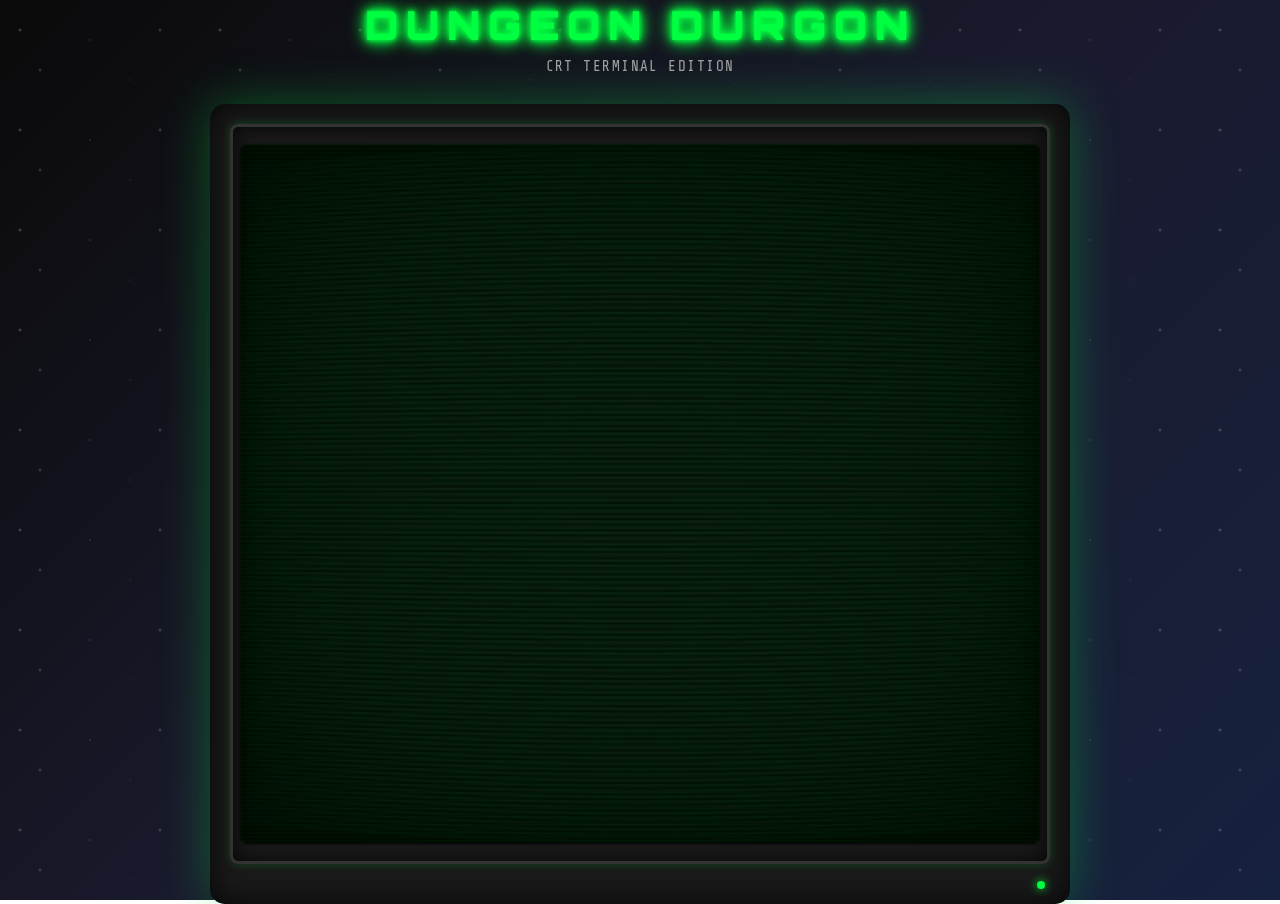
<file: index.html>
<!DOCTYPE html>
<html lang="en">
<head>
  <meta charset="UTF-8" />
  <meta name="viewport" content="width=device-width, initial-scale=1.0" />
  <title>ECS Dungeon Crawler - CRT Edition</title>
  <link href="https://fonts.googleapis.com/css2?family=Orbitron:wght@400;700;900&family=Share+Tech+Mono&display=swap" rel="stylesheet">
  <link rel="stylesheet" href="styles.css">
</head>
<body>
  <div class="game-header">
    <h1 class="game-title">Dungeon Durgon</h1>
    <p class="game-subtitle">CRT Terminal Edition</p>
  </div>

  <div class="crt-container">
    <div class="game-container">
      <div class="crt-screen" id="crtScreen">
        <div class="webgl-container">
          <canvas id="gameCanvas" width="800" height="700" tabindex="0"></canvas>
          <canvas id="crtShaderCanvas" width="800" height="700"></canvas>
        </div>
      </div>
    </div>
  </div>

  <!-- Load scripts in correct order -->
  <script src="globals.js"></script>
  <script src="utils.js"></script>
  <script src="ecs.js"></script>
  <script src="messages.js"></script>
  <script src="generation.js"></script>
  <script src="items.js"></script>
  <script src="monsters.js"></script>
  <script src="systems.js"></script>
  <script src="hud.js"></script>
  <script src="renderer.js"></script>
  <script src="visual-effects.js"></script>
  <script src="enhanced-systems.js"></script>
  <script src="enhanced-renderer.js"></script>
  <script src="enhanced-items.js"></script>
  <script src="visual-integration.js"></script>
  <script src="main.js"></script>
  <script src="shake-integration.js"></script>
  <script src="crt-shader.js"></script>
</body>
</html>
</file>
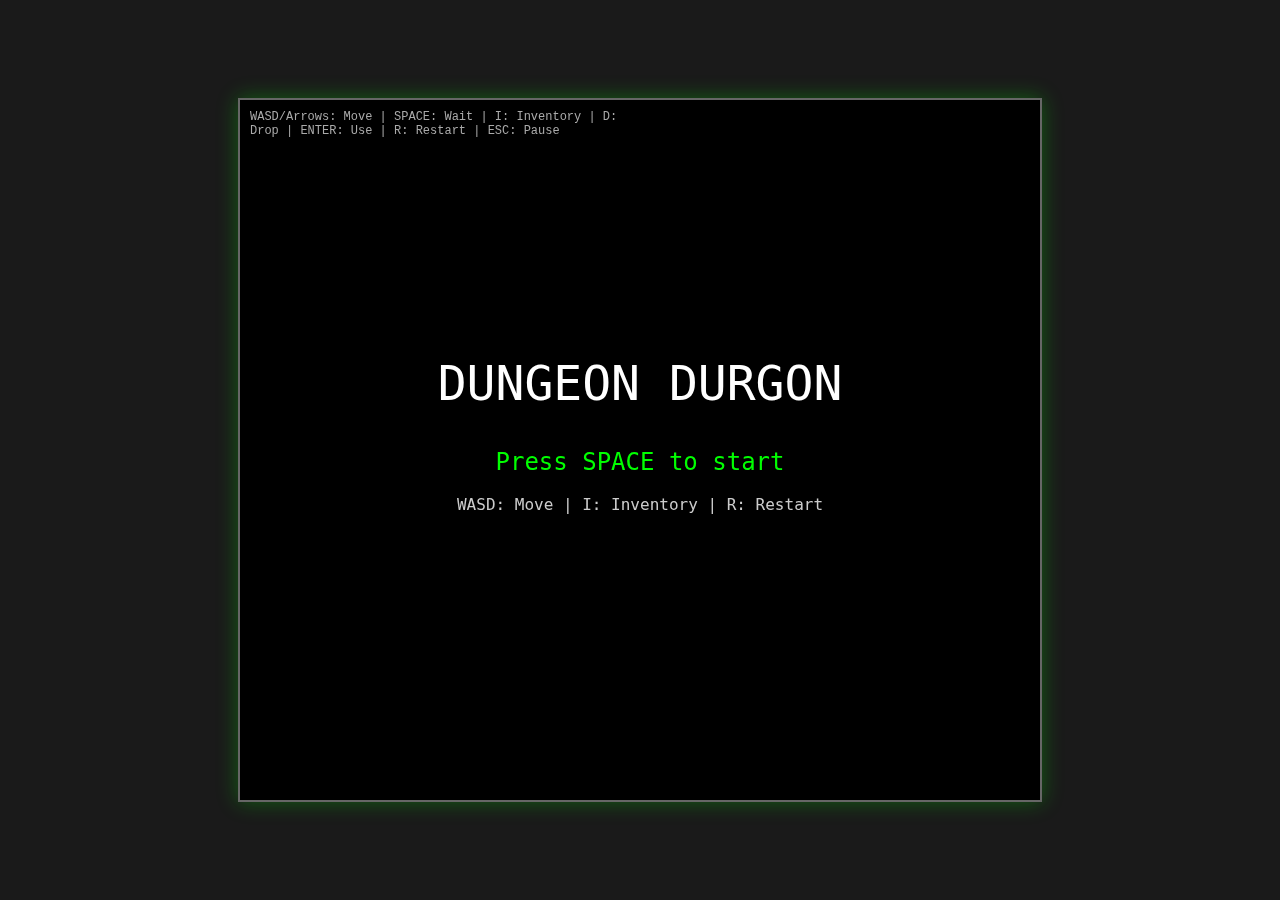
<file: dc.html>
<!DOCTYPE html>
<html lang="en">
<head>
    <meta charset="UTF-8" />
    <meta name="viewport" content="width=device-width, initial-scale=1.0" />
    <title>ECS Dungeon Crawler</title>
    <style>
        body {
            margin: 0;
            padding: 0;
            background: #1a1a1a;
            display: flex;
            justify-content: center;
            align-items: center;
            min-height: 100vh;
            font-family: 'Courier New', monospace;
            color: white;
        }
        .game-container {
            background: #000;
            border: 2px solid #666;
            box-shadow: 0 0 20px rgba(0, 255, 0, 0.3);
            position: relative;
        }
        canvas { display: block; background: #000; }
        .controls {
            position: absolute;
            top: 10px;
            left: 10px;
            font-size: 12px;
            color: #aaa;
            max-width: 400px;
            z-index: 10;
            pointer-events: none;
            user-select: none;
        }
    </style>
</head>
<body>
<div class="game-container">
    <canvas id="gameCanvas" width="800" height="700"></canvas>
    <div class="controls">
        WASD/Arrows: Move | SPACE: Wait | I: Inventory | D: Drop | ENTER: Use | R: Restart | ESC: Pause
    </div>
</div>

<script>
/** =========================
 *  ECS Dungeon Crawler — With Statistics
 *  ========================= */

var canvas = document.getElementById('gameCanvas');
var ctx = canvas.getContext('2d');
if (!canvas || !ctx) alert('Canvas not supported');

// --- Constants ---
var TILE_SIZE = 32;
var DUNGEON_WIDTH = 25;
var DUNGEON_HEIGHT = 17;
var DUNGEON_PIXEL_WIDTH = DUNGEON_WIDTH * TILE_SIZE;
var DUNGEON_PIXEL_HEIGHT = DUNGEON_HEIGHT * TILE_SIZE;
var MEMORY_REVEAL = 0.7;

// Offscreen for lighting overlay
var lightCanvas = document.createElement('canvas');
lightCanvas.width = DUNGEON_PIXEL_WIDTH;
lightCanvas.height = DUNGEON_PIXEL_HEIGHT;
var lightCtx = lightCanvas.getContext('2d');

// --- Game/UI state ---
var gameState = 'start';
var uiMode = 'game';
var invSelIndex = 0;
var turnCount = 0;
var gameOver = false;
var floor = 0;
var playerGold = 0;
var playerAttackedThisTurn = false;
var justDescended = false;

// --- Game Statistics ---
var gameStats = {
    enemiesKilled: 0,
    totalDamageDealt: 0,
    totalDamageTaken: 0,
    itemsPickedUp: 0,
    goldCollected: 0,
    potionsUsed: 0,
    bombsUsed: 0,
    scrollsUsed: 0,
    itemsDropped: 0,
    floorsDescended: 0,
    timesSeen: 0,
    timesAttacked: 0,
    highestLevel: 1,
    totalXpGained: 0,
    deathCause: 'Unknown',
    killedBy: 'Unknown',
    startTime: 0,
    endTime: 0
};

// --- ECS ---
var nextEntityId = 1;
var entities = new Set();
var components = {};
var eventQueue = [];

function createComponent(type){ if(!components[type]) components[type] = {}; }
function createEntity(){ var id = nextEntityId++; entities.add(id); return id; }
function addComponent(eid, type, data){ createComponent(type); components[type][eid] = data; }
function getComponent(eid, type){ return (components[type] && components[type][eid]) || null; }
function hasComponent(eid, type){ return !!getComponent(eid, type); }
function getEntitiesWith(types){
    var out = [];
    entities.forEach(function(eid){
        for (var i=0;i<types.length;i++){ if(!hasComponent(eid, types[i])) return; }
        out.push(eid);
    });
    return out;
}
function destroyEntity(eid){
    entities.delete(eid);
    for (var t in components){ if(components[t] && components[t][eid]!==undefined) delete components[t][eid]; }
}
function postEvent(ev){ eventQueue.push(ev); }
function drainEvents(){ var e = eventQueue.slice(); eventQueue = []; return e; }

// --- World data ---
var dungeonGrid = [];
var rooms = [];
var playerEid = null;
var messages = [];
var stairsPos = {x:null, y:null};

// --- Utils ---
function randInt(min, max){ return Math.floor(Math.random()*(max-min+1))+min; }
function inBounds(x,y){ return x>=0 && x<DUNGEON_WIDTH && y>=0 && y<DUNGEON_HEIGHT; }
function parseColor(name){
    var c = {
        white:[255,255,255], black:[0,0,0], red:[255,100,100],
        green:[100,255,100], blue:[100,100,255], yellow:[255,255,100],
        gray:[128,128,128], brown:[139,69,19], purple:[128,0,128],
        cyan:[100,255,255], orange:[255,165,0], gold:[255,215,0]
    };
    return c[name] || [255,255,255];
}
function clamp(v, lo, hi){ return Math.max(lo, Math.min(hi, v)); }

// --- Tiles ---
function Tile(walkable, opaque, color, glyph){
    this.walkable = walkable;
    this.opaque = opaque;
    this.color = color || [128,128,128];
    this.glyph = glyph || '?';
}
Tile.wall   = function(){ return new Tile(false, true,  [100,100,100], '#'); };
Tile.floor  = function(){ return new Tile(true,  false, [50,50,50],   '.'); };
Tile.stairs = function(){ return new Tile(true,  false, [255,215,0],  '>'); };

// --- Rooms ---
function Room(x,y,w,h){ this.x=x; this.y=y; this.width=w; this.height=h; }
Room.prototype.centerX = function(){ return this.x + Math.floor(this.width/2); };
Room.prototype.centerY = function(){ return this.y + Math.floor(this.height/2); };
Room.prototype.intersects = function(other){
    return !(this.x + this.width <= other.x ||
             other.x + other.width <= this.x ||
             this.y + this.height <= other.y ||
             other.y + other.height <= this.y);
};

// --- Generation ---
function generateDungeon(){
    dungeonGrid = [];
    for (var y=0;y<DUNGEON_HEIGHT;y++){
        dungeonGrid[y] = [];
        for (var x=0;x<DUNGEON_WIDTH;x++){
            dungeonGrid[y][x] = Tile.wall();
        }
    }

    rooms = [];
    var maxRooms=8, minSize=4, maxSize=10, maxAttempts=120;
    for (var a=0;a<maxAttempts && rooms.length<maxRooms;a++){
        var w = randInt(minSize, maxSize);
        var h = randInt(minSize, maxSize);
        var rx = randInt(1, DUNGEON_WIDTH - w - 2);
        var ry = randInt(1, DUNGEON_HEIGHT - h - 2);
        var r = new Room(rx, ry, w, h);
        var overlap=false;
        for (var i=0;i<rooms.length;i++){ if(r.intersects(rooms[i])){ overlap=true; break; } }
        if(!overlap) rooms.push(r);
    }
    if (rooms.length===0){
        var fw=8, fh=6, frx=Math.max(1, Math.floor(DUNGEON_WIDTH/2 - fw/2)), fry=Math.max(1, Math.floor(DUNGEON_HEIGHT/2 - fh/2));
        rooms.push(new Room(frx, fry, fw, fh));
    }

    for (var r=0;r<rooms.length;r++){
        var room = rooms[r];
        for (var y=room.y;y<room.y+room.height;y++){
            for (var x=room.x;x<room.x+room.width;x++){
                dungeonGrid[y][x] = Tile.floor();
            }
        }
    }

    for (var k=0;k<rooms.length-1;k++) connectRooms(rooms[k], rooms[k+1]);
}

function connectRooms(r1, r2){
    var x1=r1.centerX(), y1=r1.centerY();
    var x2=r2.centerX(), y2=r2.centerY();
    if (Math.random()<0.5){
        for (var x=Math.min(x1,x2); x<=Math.max(x1,x2); x++) if(inBounds(x,y1)) dungeonGrid[y1][x]=Tile.floor();
        for (var y=Math.min(y1,y2); y<=Math.max(y1,y2); y++) if(inBounds(x2,y)) dungeonGrid[y][x2]=Tile.floor();
    } else {
        for (var y=Math.min(y1,y2); y<=Math.max(y1,y2); y++) if(inBounds(x1,y)) dungeonGrid[y][x1]=Tile.floor();
        for (var x=Math.min(x1,x2); x<=Math.max(x1,x2); x++) if(inBounds(x,y2)) dungeonGrid[y2][x]=Tile.floor();
    }
}

function isWalkable(x,y){ return inBounds(x,y) && dungeonGrid[y][x].walkable; }

function carveLShapedCorridor(x1,y1,x2,y2){
    if (Math.random()<0.5){
        for (var x=Math.min(x1,x2); x<=Math.max(x1,x2); x++) if(inBounds(x,y1)) dungeonGrid[y1][x] = Tile.floor();
        for (var y=Math.min(y1,y2); y<=Math.max(y1,y2); y++) if(inBounds(x2,y)) dungeonGrid[y][x2] = Tile.floor();
    } else {
        for (var y=Math.min(y1,y2); y<=Math.max(y1,y2); y++) if(inBounds(x1,y)) dungeonGrid[y][x1] = Tile.floor();
        for (var x=Math.min(x1,x2); x<=Math.max(x1,x2); x++) if(inBounds(x,y2)) dungeonGrid[y2][x] = Tile.floor();
    }
}

function nearestRoomCenterTo(px,py){
    var best=null, bestDist=Infinity;
    for (var i=0;i<rooms.length;i++){
        var cx=rooms[i].centerX(), cy=rooms[i].centerY();
        var d = Math.abs(px-cx)+Math.abs(py-cy);
        if (d<bestDist){ bestDist=d; best={x:cx,y:cy}; }
    }
    return best || {x:px, y:py};
}

function connectPlayerToDungeon(px,py){
    if (!isWalkable(px,py)) dungeonGrid[py][px] = Tile.floor();
    var target = nearestRoomCenterTo(px,py);
    carveLShapedCorridor(px,py,target.x,target.y);
}

function farthestReachableFrom(sx,sy){
    var q=[], head=0;
    var dist = Array.from({length:DUNGEON_HEIGHT}, ()=>Array(DUNGEON_WIDTH).fill(-1));
    if (!isWalkable(sx,sy)) return {x:sx,y:sy,d:0};
    dist[sy][sx]=0;
    q.push([sx,sy]);
    var dirs = [[1,0],[-1,0],[0,1],[0,-1]];
    var best = {x:sx, y:sy, d:0};
    while (head<q.length){
        var cur = q[head++], cx=cur[0], cy=cur[1];
        var cd = dist[cy][cx];
        if (cd>best.d || (cd===best.d && (cx!==sx || cy!==sy))){ best={x:cx,y:cy,d:cd}; }
        for (var i=0;i<4;i++){
            var nx=cx+dirs[i][0], ny=cy+dirs[i][1];
            if (inBounds(nx,ny) && dist[ny][nx]===-1 && isWalkable(nx,ny)){
                dist[ny][nx]=cd+1; q.push([nx,ny]);
            }
        }
    }
    if (best.x===sx && best.y===sy){
        var near = nearestRoomCenterTo(sx,sy);
        if (isWalkable(near.x,near.y) && !(near.x===sx && near.y===sy)) best={x:near.x,y:near.y,d:1};
    }
    return best;
}

function placeStairsFarthestFrom(px,py){
    var far = farthestReachableFrom(px,py);
    if (far.x===px && far.y===py){
        var neighbors = [[1,0],[-1,0],[0,1],[0,-1]];
        for (var i=0;i<neighbors.length;i++){
            var nx=px+neighbors[i][0], ny=py+neighbors[i][1];
            if (isWalkable(nx,ny)){ far={x:nx,y:ny,d:1}; break; }
        }
    }
    dungeonGrid[far.y][far.x] = Tile.stairs();
    stairsPos.x = far.x; stairsPos.y = far.y;
}

// --- Entities ---
function createPlayer(x,y){
    var eid = createEntity();
    addComponent(eid, 'position', {x:x, y:y});
    addComponent(eid, 'health', {hp:100, maxHp:100});
    addComponent(eid, 'stats', {strength:14, agility:12, accuracy:6, evasion:4});
    addComponent(eid, 'vision', {radius:2, baseRadius:2, visible:new Set(), seen:new Set()});
    addComponent(eid, 'descriptor', {name:'Hero', glyph:'@', color:'yellow'});
    addComponent(eid, 'blocker', {passable:false});
    addComponent(eid, 'progress', {xp:0, level:1, next:20});
    addComponent(eid, 'inventory', {items:[], capacity:12});
    addComponent(eid, 'status', {lightBoost:0, speedBoost:0, strengthBoost:0});
    return eid;
}

function createMonster(type,x,y){
    var eid = createEntity();
    addComponent(eid, 'position', {x:x, y:y});
    addComponent(eid, 'vision', {radius:6, visible:new Set(), seen:new Set()});
    addComponent(eid, 'blocker', {passable:false});
    addComponent(eid, 'ai', {behavior:'chase', lastPlayerPos:null, active:false});

    if (type==='slime'){
        addComponent(eid, 'health', {hp:15, maxHp:15});
        addComponent(eid, 'stats', {strength:8, agility:6, accuracy:5, evasion:2});
        addComponent(eid, 'descriptor', {name:'Green Slime', glyph:'s', color:'green'});
        addComponent(eid, 'xpValue', {xp:5});
        addComponent(eid, 'lootTable', {
            drops: [
                {type:'gold', amount:[2,8], chance:0.6},
                {type:'potion', chance:0.3},
                {type:'scroll', chance:0.1}
            ]
        });
    } else if (type==='orc'){
        addComponent(eid, 'health', {hp:25, maxHp:25});
        addComponent(eid, 'stats', {strength:12, agility:8, accuracy:8, evasion:4});
        addComponent(eid, 'descriptor', {name:'Orc Warrior', glyph:'o', color:'red'});
        addComponent(eid, 'xpValue', {xp:12});
        addComponent(eid, 'lootTable', {
            drops: [
                {type:'gold', amount:[5,15], chance:0.7},
                {type:'potion', chance:0.4},
                {type:'strength', chance:0.2},
                {type:'bomb', chance:0.3}
            ]
        });
    } else {
        addComponent(eid, 'health', {hp:12, maxHp:12});
        addComponent(eid, 'stats', {strength:6, agility:12, accuracy:7, evasion:6});
        addComponent(eid, 'descriptor', {name:'Goblin', glyph:'g', color:'brown'});
        addComponent(eid, 'xpValue', {xp:8});
        addComponent(eid, 'lootTable', {
            drops: [
                {type:'gold', amount:[3,10], chance:0.65},
                {type:'speed', chance:0.25},
                {type:'scroll', chance:0.2},
                {type:'vision', chance:0.15}
            ]
        });
    }
    return eid;
}

// --- Items ---
function itemDataFor(type){
    var items = {
        'potion': {kind:'potion', name:'Healing Potion', effect:'heal', amount:25, glyph:'!', color:'purple', desc:'Restore 25 HP.', rarity:'common'},
        'bomb': {kind:'bomb', name:'Bomb', effect:'bomb', damage:18, radius:1, glyph:'*', color:'red', desc:'Explodes, damaging nearby foes.', rarity:'common'},
        'scroll': {kind:'scroll', name:'Scroll of Light', effect:'light', bonus:3, turns:20, glyph:'?', color:'yellow', desc:'Boost vision radius temporarily.', rarity:'common'},
        'speed': {kind:'potion', name:'Speed Potion', effect:'speed', bonus:3, turns:15, glyph:'!', color:'cyan', desc:'Move faster for 15 turns.', rarity:'rare'},
        'strength': {kind:'elixir', name:'Strength Elixir', effect:'strength', bonus:5, turns:20, glyph:'!', color:'orange', desc:'+5 STR for 20 turns.', rarity:'rare'},
        'vision': {kind:'orb', name:'Vision Orb', effect:'vision', bonus:1, glyph:'o', color:'blue', desc:'Permanently increases vision by 1.', rarity:'epic'},
        'gold': {kind:'gold', name:'Gold Coins', effect:'gold', glyph:'$', color:'gold', desc:'Shiny gold coins.', rarity:'common'}
    };
    return items[type] || {kind:'trinket', name:'Shiny Trinket', effect:'none', glyph:')', color:'gray', desc:'It shimmers faintly.', rarity:'common'};
}

function createItemFromData(data,x,y){
    var eid = createEntity();
    addComponent(eid, 'position', {x:x, y:y});
    addComponent(eid, 'item', JSON.parse(JSON.stringify(data)));
    addComponent(eid, 'descriptor', {name:data.name, glyph:data.glyph, color:data.color});
    addComponent(eid, 'blocker', {passable:true});
    return eid;
}

function createItem(type,x,y){
    return createItemFromData(itemDataFor(type), x, y);
}

function spawnItemsAvoiding(px,py){
    for (var i=0;i<rooms.length;i++){
        if (Math.random()<0.5){
            var r=rooms[i];
            var x=randInt(r.x, r.x+r.width-1);
            var y=randInt(r.y, r.y+r.height-1);
            if (x===px && y===py) continue;
            var types=['potion','bomb','scroll'];
            createItem(types[randInt(0,types.length-1)], x, y);
        }
    }
}

function spawnMonstersAvoiding(px,py){
    var types=['slime','orc','goblin'];
    for (var i=0;i<Math.min(rooms.length,6);i++){
        if (Math.random()<0.7){
            var r=rooms[i];
            var x=randInt(r.x, r.x+r.width-1);
            var y=randInt(r.y, r.y+r.height-1);
            if (x===px && y===py) continue;
            createMonster(types[randInt(0,types.length-1)], x, y);
        }
    }
}

// --- Items with Statistics Tracking ---
function dropLoot(victimId){
    var loot = getComponent(victimId, 'lootTable');
    var pos = getComponent(victimId, 'position');
    if (!loot || !pos) return;
    
    var floorBonus = Math.abs(floor) * 0.05;
    
    for (var i = 0; i < loot.drops.length; i++){
        var drop = loot.drops[i];
        var chance = Math.min(drop.chance + floorBonus, 0.95);
        
        if (Math.random() < chance){
            if (drop.type === 'gold'){
                var amount = randInt(drop.amount[0], drop.amount[1]);
                amount = Math.floor(amount * (1 + Math.abs(floor) * 0.2));
                var goldData = itemDataFor('gold');
                goldData.amount = amount;
                goldData.name = amount + ' Gold';
                createItemFromData(goldData, pos.x, pos.y);
            } else {
                createItem(drop.type, pos.x, pos.y);
            }
        }
    }
}

function pickupItemsAt(x,y){
    var inv = getComponent(playerEid,'inventory');
    if (!inv) return;
    var here = getEntitiesAt(x,y);
    for (var i=0;i<here.length;i++){
        var eid = here[i];
        if (eid===playerEid) continue;
        var item = getComponent(eid,'item');
        if (item){
            if (item.effect === 'gold'){
                var amount = item.amount || 1;
                playerGold += amount;
                gameStats.goldCollected += amount;
                addMessage('Picked up '+amount+' gold! (Total: '+playerGold+')');
                destroyEntity(eid);
            } else {
                if (inv.items.length >= inv.capacity){ 
                    addMessage('Inventory full!'); 
                    continue; 
                }
                inv.items.push(JSON.parse(JSON.stringify(item)));
                var name = item.name || 'item';
                var rarity = item.rarity || 'common';
                var color = rarity === 'epic' ? 'Epic ' : rarity === 'rare' ? 'Rare ' : '';
                destroyEntity(eid);
                addMessage('Picked up '+color+name+'.');
                gameStats.itemsPickedUp++;
            }
        }
    }
}

function useInventoryItem(index){
    var inv = getComponent(playerEid,'inventory');
    if (!inv || index<0 || index>=inv.items.length) return false;
    var it = inv.items[index];
    var used = false;
    var hp = getComponent(playerEid,'health');
    var st = getComponent(playerEid,'status');
    var stats = getComponent(playerEid,'stats');
    
    switch (it.effect){
        case 'heal':
            if (!hp) break;
            var before = hp.hp;
            hp.hp = clamp(hp.hp + (it.amount||0), 0, hp.maxHp);
            var healed = hp.hp - before;
            addMessage('You quaff the potion (+'+healed+' HP).');
            gameStats.potionsUsed++;
            used = true; break;
            
        case 'bomb':
            var ppos = getComponent(playerEid,'position');
            if (!ppos) break;
            var rad = it.radius || 1;
            var dmg = it.damage || 15;
            var hit = 0;
            for (var dy=-rad; dy<=rad; dy++){
                for (var dx=-rad; dx<=rad; dx++){
                    if (dx===0 && dy===0) continue;
                    var tx=ppos.x+dx, ty=ppos.y+dy;
                    if (!inBounds(tx,ty)) continue;
                    var ents = getEntitiesAt(tx,ty);
                    for (var e=0;e<ents.length;e++){
                        var eid = ents[e];
                        if (eid===playerEid) continue;
                        var th = getComponent(eid,'health');
                        var td = getComponent(eid,'descriptor');
                        if (th && th.hp>0){
                            th.hp -= dmg; hit++;
                            gameStats.totalDamageDealt += dmg;
                            addMessage('The bomb hits '+(td?td.name:'enemy')+' for '+dmg+'!');
                            if (th.hp<=0){ addMessage((td?td.name:'enemy')+' defeated!'); onKill(eid, playerEid); }
                        }
                    }
                }
            }
            if (hit>0){ used = true; playerAttackedThisTurn = true; }
            else { addMessage('The bomb fizzles harmlessly.'); used = true; }
            gameStats.bombsUsed++;
            break;
            
        case 'light':
            var v = getComponent(playerEid,'vision');
            if (v){
                var bonus = it.bonus || 3;
                var turns = it.turns || 20;
                v.radius = (v.baseRadius||v.radius) + bonus;
                if (!st) { st = {lightBoost:0}; addComponent(playerEid,'status',st); }
                st.lightBoost = turns;
                addMessage('A brilliant light surrounds you! (+'+bonus+' vision for '+turns+' turns)');
                gameStats.scrollsUsed++;
                used = true;
            }
            break;
            
        case 'speed':
            if (!st) { st = {speedBoost:0}; addComponent(playerEid,'status',st); }
            st.speedBoost = it.turns || 15;
            addMessage('You feel much faster! (Extra action every other turn for '+st.speedBoost+' turns)');
            gameStats.potionsUsed++;
            used = true;
            break;
            
        case 'strength':
            if (!st) { st = {strengthBoost:0}; addComponent(playerEid,'status',st); }
            if (!stats) break;
            st.strengthBoost = it.turns || 20;
            st.strengthBonusAmount = it.bonus || 5;
            stats.strength += st.strengthBonusAmount;
            addMessage('You feel stronger! (+'+st.strengthBonusAmount+' STR for '+st.strengthBoost+' turns)');
            gameStats.potionsUsed++;
            used = true;
            break;
            
        case 'vision':
            var v = getComponent(playerEid,'vision');
            if (v){
                var bonus = it.bonus || 2;
                v.radius += bonus;
                v.baseRadius = v.radius;
                addMessage('Your vision expands permanently! (+'+bonus+' vision radius)');
                used = true;
            }
            break;
            
        default:
            addMessage('Nothing happens.');
            used = true;
    }
    if (used){ inv.items.splice(index,1); }
    return used;
}

function dropInventoryItem(index){
    var inv = getComponent(playerEid,'inventory');
    var ppos = getComponent(playerEid,'position');
    if (!inv || !ppos || index<0 || index>=inv.items.length) return false;
    var data = inv.items[index];
    createItemFromData(data, ppos.x, ppos.y);
    addMessage('Dropped '+(data.name||'item')+'.');
    inv.items.splice(index,1);
    gameStats.itemsDropped++;
    return true;
}

// --- Vision / LOS ---
function canSeePlayer(eid){
    var mpos = getComponent(eid,'position');
    var v = getComponent(eid,'vision');
    var ppos = getComponent(playerEid,'position');
    if (!mpos || !v || !ppos) return false;
    var dx = ppos.x - mpos.x, dy = ppos.y - mpos.y;
    if (dx*dx + dy*dy > v.radius*v.radius) return false;
    var canSee = hasLineOfSight(mpos.x, mpos.y, ppos.x, ppos.y);
    if (canSee) gameStats.timesSeen++;
    return canSee;
}

function updateVision(eid){
    var pos = getComponent(eid,'position');
    var v = getComponent(eid,'vision');
    if (!pos || !v) return;
    v.visible.clear();
    v.visible.add(pos.x+','+pos.y);
    v.seen.add(pos.x+','+pos.y);
    var r = v.radius;
    for (var dy=-r; dy<=r; dy++){
        for (var dx=-r; dx<=r; dx++){
            if (dx===0 && dy===0) continue;
            var tx=pos.x+dx, ty=pos.y+dy;
            if (!inBounds(tx,ty) || dx*dx+dy*dy>r*r) continue;
            if (hasLineOfSight(pos.x,pos.y,tx,ty)){
                v.visible.add(tx+','+ty);
                v.seen.add(tx+','+ty);
            }
        }
    }
}

function hasLineOfSight(x0,y0,x1,y1){
    var pts = bresenhamLine(x0,y0,x1,y1);
    for (var i=1;i<pts.length-1;i++){
        var p=pts[i];
        if (!inBounds(p.x,p.y)) return false;
        if (dungeonGrid[p.y][p.x].opaque) return false;
    }
    return true;
}

function bresenhamLine(x0,y0,x1,y1){
    var pts=[], dx=Math.abs(x1-x0), dy=Math.abs(y1-y0);
    var sx=x0<x1?1:-1, sy=y0<y1?1:-1, err=dx-dy, x=x0, y=y0;
    while (true){
        pts.push({x:x,y:y});
        if (x===x1 && y===y1) break;
        var e2 = 2*err;
        if (e2>-dy){ err-=dy; x+=sx; }
        if (e2<dx){ err+=dx; y+=sy; }
    }
    return pts;
}

// --- Movement / Combat ---
function processMovement(){
    var events = drainEvents();
    for (var i=0;i<events.length;i++){
        if (events[i].type==='move') handleMove(events[i].entityId, events[i].toX, events[i].toY);
    }
}

function handleMove(eid, toX, toY){
    var pos = getComponent(eid,'position');
    if (!pos) return;

    if (!inBounds(toX,toY)){ if (eid===playerEid) addMessage("Can't go that way!"); return; }
    if (!dungeonGrid[toY][toX].walkable) return;

    var at = getEntitiesAt(toX,toY);
    for (var i=0;i<at.length;i++){
        var tid=at[i]; if (tid===eid) continue;
        var blocker = getComponent(tid,'blocker');
        if (blocker && !blocker.passable){
            var th = getComponent(tid,'health');
            if (th && th.hp>0){
                handleAttack(eid, tid);
                return;
            }
        }
    }

    pos.x=toX; pos.y=toY;

    if (eid===playerEid){ 
        pickupItemsAt(toX, toY);
        var t = dungeonGrid[toY][toX];
        if (t && t.glyph==='>') nextLevel();
    }
}

function handleAttack(attackerId, targetId){
    var as = getComponent(attackerId,'stats');
    var th = getComponent(targetId,'health');
    var td = getComponent(targetId,'descriptor');
    if (!as || !th) return;

    var dmg = randInt(3,8) + Math.floor(as.strength/3);
    th.hp -= dmg;

    // Track stats
    if (attackerId === playerEid) {
        playerAttackedThisTurn = true;
        gameStats.totalDamageDealt += dmg;
        gameStats.timesAttacked++;
    } else if (targetId === playerEid) {
        gameStats.totalDamageTaken += dmg;
    }

    var name = td ? td.name : 'enemy';
    addMessage('Dealt '+dmg+' damage to '+name+'!');

    if (th.hp<=0){
        addMessage(name+' defeated!');
        
        // Track death cause for player
        if (targetId === playerEid) {
            gameStats.deathCause = 'Combat';
            gameStats.killedBy = name;
            gameStats.endTime = Date.now();
        }
        
        onKill(targetId, attackerId);
        if (targetId===playerEid){
            gameOver=true; gameState='gameOver';
            addMessage('You have died! Press R to restart.');
        }
    }
}

function processAI(){
    var aiList = getEntitiesWith(['ai','position','health']);
    var ppos = getComponent(playerEid,'position');
    for (var i=0;i<aiList.length;i++){
        var eid = aiList[i];
        var hp = getComponent(eid,'health');
        if (!hp || hp.hp<=0) continue;

        var ai = getComponent(eid,'ai');
        var pos = getComponent(eid,'position');

        if (!ai.active){
            if (canSeePlayer(eid)){
                ai.active = true;
                ai.lastPlayerPos = {x: ppos.x, y: ppos.y};
            }
            continue;
        }

        if (canSeePlayer(eid)){
            ai.lastPlayerPos = {x: ppos.x, y: ppos.y};
        }

        if (ai.lastPlayerPos){
            var tx = ai.lastPlayerPos.x, ty = ai.lastPlayerPos.y;
            var dx = tx - pos.x, dy = ty - pos.y;
            var mx = 0, my = 0;

            if (Math.abs(dx) > Math.abs(dy)) mx = dx>0 ? 1 : -1;
            else if (dy !== 0)               my = dy>0 ? 1 : -1;

            if (mx!==0 || my!==0){
                postEvent({type:'move', entityId:eid, toX:pos.x+mx, toY:pos.y+my});
            }
        }
    }
}

function getEntitiesAt(x,y){
    var out=[], list=getEntitiesWith(['position']);
    for (var i=0;i<list.length;i++){
        var p=getComponent(list[i],'position');
        if (p && p.x===x && p.y===y) out.push(list[i]);
    }
    return out;
}

function gainXP(amount){
    var prog = getComponent(playerEid, 'progress');
    if (!prog) return;
    prog.xp += Math.max(0, amount|0);
    gameStats.totalXpGained += Math.max(0, amount|0);
    addMessage('Gained '+amount+' XP.');
    while (prog.xp >= prog.next){
        prog.xp -= prog.next;
        prog.level += 1;
        prog.next = Math.floor(prog.next * 1.5) + 10;

        var hp = getComponent(playerEid, 'health');
        var st = getComponent(playerEid, 'stats');
        if (hp){ hp.maxHp += 10; hp.hp = hp.maxHp; }
        if (st){ st.strength += 1; st.accuracy += 1; if (prog.level % 2 === 0) st.agility += 1; }
        addMessage('You are now level '+prog.level+'! (+stats, HP restored)');
        
        gameStats.highestLevel = Math.max(gameStats.highestLevel, prog.level);
    }
}

function onKill(victimId, killerId){
    dropLoot(victimId);
    
    if (killerId !== playerEid) { 
        destroyEntity(victimId); 
        return; 
    }
    
    // Track enemy kills
    gameStats.enemiesKilled++;
    
    var xv = getComponent(victimId, 'xpValue');
    if (xv && typeof xv.xp === 'number'){ 
        gainXP(xv.xp); 
    }
    destroyEntity(victimId);
}

function enemyAdjacentAutoAttacks(){
    var ppos = getComponent(playerEid,'position');
    if (!ppos) return;
    var dirs = [[1,0],[-1,0],[0,1],[0,-1]];
    for (var i=0;i<dirs.length;i++){
        var nx = ppos.x + dirs[i][0];
        var ny = ppos.y + dirs[i][1];
        if (!inBounds(nx,ny)) continue;

        var ents = getEntitiesAt(nx,ny);
        for (var j=0;j<ents.length;j++){
            var eid = ents[j];
            if (eid === playerEid) continue;

            var hp = getComponent(eid,'health');
            if (!hp || hp.hp<=0) continue;

            var ai = getComponent(eid,'ai');
            if (ai && !(ai.active || canSeePlayer(eid))) continue;

            handleAttack(eid, playerEid);
        }
    }
}

function nextLevel(){
    floor -= 1;
    gameStats.floorsDescended++;
    justDescended = true;

    var rem = [];
    entities.forEach(function(eid){ if (eid!==playerEid) rem.push(eid); });
    for (var i=0;i<rem.length;i++) destroyEntity(rem[i]);

    generateDungeon();

    var p = getComponent(playerEid,'position');
    p.x = Math.min(Math.max(p.x,0), DUNGEON_WIDTH-1);
    p.y = Math.min(Math.max(p.y,0), DUNGEON_HEIGHT-1);
    dungeonGrid[p.y][p.x] = Tile.floor();

    var oldV = getComponent(playerEid,'vision');
    components['vision'][playerEid] = { radius: oldV ? oldV.radius : 8, baseRadius: oldV ? (oldV.baseRadius||oldV.radius) : 8, visible:new Set(), seen:new Set() };

    connectPlayerToDungeon(p.x,p.y);
    placeStairsFarthestFrom(p.x,p.y);

    spawnMonstersAvoiding(p.x,p.y);
    spawnItemsAvoiding(p.x,p.y);

    updateVision(playerEid);
    addMessage('You descend to floor '+floor+'...');
}

// --- Messages ---
function addMessage(text){
    messages.push({text:text, time:Date.now()});
    if (messages.length>10) messages = messages.slice(-10);
}
function updateMessages(){
    var now=Date.now();
    messages = messages.filter(function(m){ return now - m.time < 5000; });
}

// --- UI / Rendering ---
function render(){
    ctx.fillStyle='black'; ctx.fillRect(0,0,canvas.width,canvas.height);
    if (gameState==='start'){ renderStart(); return; }
    if (!playerEid) return;

    if (gameState==='playing' || gameState==='paused' || gameState==='gameOver'){
        renderDungeon();
        renderEntities();
        renderLighting();
        renderHUD();
        renderMessages();

        if (uiMode==='inventory') renderInventoryOverlay();
        if (gameState==='paused') renderPause();
        else if (gameState==='gameOver') renderGameOver();
    }
}

function renderStart(){
    ctx.font='48px monospace';
    ctx.fillStyle='white';
    ctx.textAlign='center';
    ctx.fillText('DUNGEON DURGON', canvas.width/2, canvas.height/2 - 50);
    ctx.font='24px monospace';
    ctx.fillStyle='lime';
    ctx.fillText('Press SPACE to start', canvas.width/2, canvas.height/2 + 20);
    ctx.font='16px monospace';
    ctx.fillStyle='#ccc';
    ctx.fillText('WASD: Move | I: Inventory | R: Restart', canvas.width/2, canvas.height/2 + 60);
    ctx.textAlign='left';
}

function renderPause(){
    ctx.fillStyle='rgba(0,0,0,0.8)'; ctx.fillRect(0,0,canvas.width,canvas.height);
    ctx.font='48px monospace'; ctx.fillStyle='yellow'; ctx.textAlign='center';
    ctx.fillText('PAUSED', canvas.width/2, canvas.height/2);
    ctx.font='20px monospace'; ctx.fillStyle='white';
    ctx.fillText('Press ESC to resume', canvas.width/2, canvas.height/2 + 40);
    ctx.textAlign='left';
}

function renderGameOver(){
    ctx.fillStyle='rgba(20,0,0,0.95)'; 
    ctx.fillRect(0,0,canvas.width,canvas.height);
    
    var centerX = canvas.width/2;
    var startY = 50;
    
    // Title
    ctx.font='48px monospace'; 
    ctx.fillStyle='#ff6666'; 
    ctx.textAlign='center';
    ctx.fillText('GAME OVER', centerX, startY);
    
    // Death info
    ctx.font='20px monospace'; 
    ctx.fillStyle='#ffaaaa';
    ctx.fillText('Killed by: ' + gameStats.killedBy, centerX, startY + 60);
    ctx.fillText('Cause: ' + gameStats.deathCause, centerX, startY + 85);
    
    // Calculate survival time
    var survivalTime = gameStats.endTime - gameStats.startTime;
    var minutes = Math.floor(survivalTime / 60000);
    var seconds = Math.floor((survivalTime % 60000) / 1000);
    
    // Main stats
    ctx.font='18px monospace'; 
    ctx.fillStyle='white';
    var y = startY + 130;
    var lineHeight = 22;
    
    ctx.fillText('═══ FINAL STATISTICS ═══', centerX, y);
    y += lineHeight * 1.5;
    
    // Create two columns
    ctx.textAlign='left';
    var leftX = centerX - 180;
    var rightX = centerX + 40;
    
    // Left column
    var leftY = y;
    ctx.fillStyle='#ffdd88';
    ctx.fillText('SURVIVAL', leftX, leftY);
    ctx.fillStyle='white';
    leftY += lineHeight;
    ctx.fillText('Turns Survived: ' + turnCount, leftX, leftY);
    leftY += lineHeight;
    ctx.fillText('Time Played: ' + minutes + 'm ' + seconds + 's', leftX, leftY);
    leftY += lineHeight;
    ctx.fillText('Floors Descended: ' + gameStats.floorsDescended, leftX, leftY);
    leftY += lineHeight;
    ctx.fillText('Deepest Floor: ' + Math.abs(floor), leftX, leftY);
    leftY += lineHeight;
    ctx.fillText('Final Level: ' + gameStats.highestLevel, leftX, leftY);
    leftY += lineHeight + 10;
    
    ctx.fillStyle='#88ddff';
    ctx.fillText('COMBAT', leftX, leftY);
    ctx.fillStyle='white';
    leftY += lineHeight;
    ctx.fillText('Enemies Killed: ' + gameStats.enemiesKilled, leftX, leftY);
    leftY += lineHeight;
    ctx.fillText('Damage Dealt: ' + gameStats.totalDamageDealt, leftX, leftY);
    leftY += lineHeight;
    ctx.fillText('Damage Taken: ' + gameStats.totalDamageTaken, leftX, leftY);
    leftY += lineHeight;
    ctx.fillText('Times Attacked: ' + gameStats.timesAttacked, leftX, leftY);
    leftY += lineHeight;
    ctx.fillText('Times Spotted: ' + Math.floor(gameStats.timesSeen / 10), leftX, leftY);
    
    // Right column
    var rightY = y;
    ctx.fillStyle='#ffdd88';
    ctx.fillText('PROGRESSION', rightX, rightY);
    ctx.fillStyle='white';
    rightY += lineHeight;
    ctx.fillText('Total XP Gained: ' + gameStats.totalXpGained, rightX, rightY);
    rightY += lineHeight;
    ctx.fillText('Gold Collected: ' + gameStats.goldCollected, rightX, rightY);
    rightY += lineHeight;
    ctx.fillText('Final Gold: ' + playerGold, rightX, rightY);
    rightY += lineHeight + 10;
    
    ctx.fillStyle='#88ff88';
    ctx.fillText('ITEMS', rightX, rightY);
    ctx.fillStyle='white';
    rightY += lineHeight;
    ctx.fillText('Items Picked Up: ' + gameStats.itemsPickedUp, rightX, rightY);
    rightY += lineHeight;
    ctx.fillText('Items Dropped: ' + gameStats.itemsDropped, rightX, rightY);
    rightY += lineHeight;
    ctx.fillText('Potions Used: ' + gameStats.potionsUsed, rightX, rightY);
    rightY += lineHeight;
    ctx.fillText('Bombs Used: ' + gameStats.bombsUsed, rightX, rightY);
    rightY += lineHeight;
    ctx.fillText('Scrolls Used: ' + gameStats.scrollsUsed, rightX, rightY);
    
    // Calculate some derived stats
    var efficiencyRatio = gameStats.totalDamageDealt > 0 ? (gameStats.totalDamageTaken / gameStats.totalDamageDealt).toFixed(2) : '0.00';
    var avgDamagePerTurn = turnCount > 0 ? (gameStats.totalDamageDealt / turnCount).toFixed(1) : '0.0';
    var xpPerTurn = turnCount > 0 ? (gameStats.totalXpGained / turnCount).toFixed(1) : '0.0';
    var goldPerFloor = gameStats.floorsDescended > 0 ? Math.floor(gameStats.goldCollected / gameStats.floorsDescended) : 0;
    
    // Bottom derived stats
    ctx.textAlign='center';
    var bottomY = canvas.height - 120;
    ctx.fillStyle='#dddd88';
    ctx.fillText('═══ PERFORMANCE METRICS ═══', centerX, bottomY);
    bottomY += lineHeight;
    
    ctx.fillStyle='#cccccc';
    ctx.font='16px monospace';
    ctx.fillText('Damage Efficiency: ' + efficiencyRatio + ' (lower is better)', centerX, bottomY);
    bottomY += lineHeight - 2;
    ctx.fillText('Avg Damage/Turn: ' + avgDamagePerTurn + ' | XP/Turn: ' + xpPerTurn + ' | Gold/Floor: ' + goldPerFloor, centerX, bottomY);
    
    // Restart instruction
    ctx.font='24px monospace'; 
    ctx.fillStyle='#88ff88';
    ctx.fillText('Press R to restart', centerX, canvas.height - 40);
    ctx.textAlign='left';
}

function renderDungeon(){
    var v = getComponent(playerEid,'vision'); if (!v) return;
    for (var y=0;y<DUNGEON_HEIGHT;y++){
        for (var x=0;x<DUNGEON_WIDTH;x++){
            var tile = dungeonGrid[y][x];
            var screenX = x*TILE_SIZE, screenY=y*TILE_SIZE;
            var isVisible = v.visible.has(x+','+y);
            var isSeen    = v.seen.has(x+','+y);
            if (isVisible){
                ctx.fillStyle = 'rgb('+tile.color.join(',')+')';
                ctx.fillRect(screenX,screenY,TILE_SIZE,TILE_SIZE);
                if (tile.glyph && tile.glyph!=='.'){
                    ctx.font=(TILE_SIZE-4)+'px monospace';
                    ctx.fillStyle = tile.glyph==='>' ? 'gold' : 'white';
                    ctx.textAlign='center'; ctx.textBaseline='middle';
                    ctx.fillText(tile.glyph, screenX+TILE_SIZE/2, screenY+TILE_SIZE/2);
                }
            } else if (isSeen){
                var dim = tile.color.map(function(c){ return Math.floor(c/4); });
                ctx.fillStyle = 'rgb('+dim.join(',')+')';
                ctx.fillRect(screenX,screenY,TILE_SIZE,TILE_SIZE);
            } else {
                ctx.fillStyle = 'rgb(20,20,30)';
                ctx.fillRect(screenX,screenY,TILE_SIZE,TILE_SIZE);
            }
        }
    }
}

function renderEntities(){
    var v = getComponent(playerEid,'vision'); if (!v) return;
    var list = getEntitiesWith(['position','descriptor']);
    for (var i=0;i<list.length;i++){
        var eid=list[i];
        var pos=getComponent(eid,'position');
        var desc=getComponent(eid,'descriptor');
        var hp=getComponent(eid,'health');
        if (hp && hp.hp<=0) continue;
        if (!v.visible.has(pos.x+','+pos.y)) continue;

        var screenX=pos.x*TILE_SIZE, screenY=pos.y*TILE_SIZE;
        var color=parseColor(desc.color);
        ctx.font=(TILE_SIZE-2)+'px monospace';
        ctx.fillStyle='rgb('+color.join(',')+')';
        ctx.textAlign='center'; ctx.textBaseline='middle';
        ctx.fillText(desc.glyph, screenX+TILE_SIZE/2, screenY+TILE_SIZE/2);

        if (hp && hp.hp<hp.maxHp && desc.glyph!=='@'){
            var bw=TILE_SIZE-4, bh=4, bx=screenX+2, by=screenY-2;
            ctx.fillStyle='rgba(100,0,0,0.8)'; ctx.fillRect(bx,by,bw,bh);
            var pct = hp.hp/hp.maxHp, fw=bw*pct;
            ctx.fillStyle = pct>0.6 ? 'rgba(0,255,0,0.8)' : pct>0.3 ? 'rgba(255,255,0,0.8)' : 'rgba(255,0,0,0.8)';
            ctx.fillRect(bx,by,fw,bh);
        }
    }
    ctx.textAlign='left'; ctx.textBaseline='top';
}

function renderLighting(){
    if (lightCanvas.width!==DUNGEON_PIXEL_WIDTH || lightCanvas.height!==DUNGEON_PIXEL_HEIGHT){
        lightCanvas.width=DUNGEON_PIXEL_WIDTH; 
        lightCanvas.height=DUNGEON_PIXEL_HEIGHT;
    }
    var pos = getComponent(playerEid,'position');
    var v   = getComponent(playerEid,'vision');
    if (!pos || !v) return;

    lightCtx.clearRect(0,0,lightCanvas.width, lightCanvas.height);

    lightCtx.globalCompositeOperation='source-over';
    lightCtx.fillStyle='rgba(0,0,0,1)';
    lightCtx.fillRect(0,0,DUNGEON_PIXEL_WIDTH, DUNGEON_PIXEL_HEIGHT);

    if (v.seen && v.seen.size){
        lightCtx.globalCompositeOperation='destination-out';
        lightCtx.beginPath();
        v.seen.forEach(function(key){
            if (!v.visible.has(key)){
                var parts = key.split(',');
                var tx = (parts[0]|0) * TILE_SIZE;
                var ty = (parts[1]|0) * TILE_SIZE;
                lightCtx.rect(tx,ty,TILE_SIZE,TILE_SIZE);
            }
        });
        lightCtx.fillStyle='rgba(0,0,0,'+MEMORY_REVEAL+')';
        lightCtx.fill();
    }

    var cx = (pos.x+0.5)*TILE_SIZE, cy=(pos.y+0.5)*TILE_SIZE;
    var outer = v.radius * TILE_SIZE;
    var grad = lightCtx.createRadialGradient(cx,cy,0, cx,cy,outer);

    var gamma = 2.2;
    function a(t){ return 1 - Math.pow(t, gamma); }
    grad.addColorStop(0.00, 'rgba(0,0,0,'+a(0.00)+')');
    grad.addColorStop(0.50, 'rgba(0,0,0,'+a(0.50)+')');
    grad.addColorStop(0.75, 'rgba(0,0,0,'+a(0.75)+')');
    grad.addColorStop(0.90, 'rgba(0,0,0,'+a(0.90)+')');
    grad.addColorStop(1.00, 'rgba(0,0,0,0)');

    lightCtx.save();
    lightCtx.beginPath();
    v.visible.forEach(function(key){
        var parts = key.split(',');
        var tx = (parts[0]|0) * TILE_SIZE;
        var ty = (parts[1]|0) * TILE_SIZE;
        lightCtx.rect(tx,ty,TILE_SIZE,TILE_SIZE);
    });
    lightCtx.clip();

    lightCtx.globalCompositeOperation='destination-out';
    lightCtx.fillStyle = grad;
    lightCtx.fillRect(0,0,DUNGEON_PIXEL_WIDTH, DUNGEON_PIXEL_HEIGHT);
    lightCtx.restore();

    lightCtx.globalCompositeOperation='source-over';
    ctx.drawImage(lightCanvas,0,0);
}

function renderHUD(){
    var hp=getComponent(playerEid,'health');
    var stats=getComponent(playerEid,'stats');
    var inv=getComponent(playerEid,'inventory');
    var prog=getComponent(playerEid,'progress');
    var st=getComponent(playerEid,'status');
    if (!hp) return;
    var uiH=100, hudY=canvas.height-uiH;
    ctx.fillStyle='rgba(16,16,32,0.95)'; ctx.fillRect(0,hudY,canvas.width,uiH);
    ctx.strokeStyle='#444'; ctx.lineWidth=1; ctx.strokeRect(0,hudY,canvas.width,uiH);

    var margin=12;
    var textY = hudY + margin + 28;
    ctx.font='16px monospace'; ctx.fillStyle='white';
    ctx.fillText('HP: '+hp.hp+'/'+hp.maxHp, margin, textY);
    var barX=margin+100, barW=180, barH=12, barY=textY-10;
    ctx.fillStyle='#400'; ctx.fillRect(barX,barY,barW,barH);
    if (hp.maxHp>0){
        var fw=(hp.hp/hp.maxHp)*barW;
        var col = hp.hp>hp.maxHp*0.6 ? '#4a4' : hp.hp>hp.maxHp*0.3 ? '#aa4' : '#a44';
        ctx.fillStyle=col; ctx.fillRect(barX,barY,fw,barH);
    }
    ctx.strokeStyle='#888'; ctx.strokeRect(barX,barY,barW,barH);

    if (prog){
        var xpY = barY + 18;
        var xpw = 180, xpx = barX;
        ctx.fillStyle='#222'; ctx.fillRect(xpx,xpY,xpw,8);
        var fp = Math.min(1, prog.xp/Math.max(1,prog.next));
        ctx.fillStyle='#58a6ff'; ctx.fillRect(xpx,xpY, xpw*fp, 8);
        ctx.strokeStyle='#666'; ctx.strokeRect(xpx,xpY,xpw,8);
        ctx.font='12px monospace'; ctx.fillStyle='#9cf';
        ctx.fillText('LVL '+prog.level+'  XP '+prog.xp+'/'+prog.next, xpx + xpw + 10, xpY+8);
    }

    ctx.font='14px monospace'; ctx.fillStyle='#ffcc00';
    ctx.fillText('Gold: '+playerGold, margin + 500, textY);

    var y = textY + 20; ctx.font='12px monospace';
    if (stats){
        ctx.fillStyle='#ccc';
        var statStr = 'STR:'+stats.strength+' AGI:'+stats.agility+' ACC:'+stats.accuracy+' EVA:'+stats.evasion;
        if (st){
            if (st.strengthBoost>0) statStr += ' [STR+]';
            if (st.speedBoost>0) statStr += ' [SPD+]';
            if (st.lightBoost>0) statStr += ' [VIS+]';
        }
        ctx.fillText(statStr, margin, y);
    }
    if (inv){
        ctx.fillStyle='#9cf';
        ctx.fillText('Items: '+inv.items.length+'/'+inv.capacity+' (press I)', margin+360, y);
    }
    ctx.fillStyle='#666';
    ctx.fillText('Turn: '+turnCount+' | Lvl: '+(prog?prog.level:1)+' | Floor: '+floor+' | Press R to restart, ESC to pause', margin, y+14);
}

function renderMessages(){
    if (messages.length===0) return;
    var uiH=100, hudY=canvas.height-uiH, margin=12;
    ctx.font='12px monospace';
    ctx.textAlign='right';
    var lineH=14;
    var y = hudY + uiH - margin;
    var start = Math.max(0, messages.length-4);
    for (var i=messages.length-1; i>=start; i--){
        var m=messages[i], age=Date.now()-m.time, a=Math.max(0.3, 1-(age/5000));
        ctx.globalAlpha=a; ctx.fillStyle='#ddd';
        ctx.fillText(m.text, canvas.width - margin, y);
        ctx.globalAlpha=1;
        y -= lineH;
    }
    ctx.textAlign='left';
}

function renderInventoryOverlay(){
    var inv = getComponent(playerEid,'inventory');
    ctx.fillStyle='rgba(0,0,0,0.8)'; 
    ctx.fillRect(0,0,canvas.width,canvas.height);

    var w=520, h=380;
    var x=(canvas.width-w)/2, y=(canvas.height-h)/2;
    ctx.fillStyle='rgba(20,20,40,0.95)'; 
    ctx.fillRect(x,y,w,h);
    ctx.strokeStyle='#88f'; ctx.lineWidth=2; 
    ctx.strokeRect(x,y,w,h);

    ctx.fillStyle='#fff'; 
    ctx.font='22px monospace'; 
    ctx.textAlign='left'; 
    ctx.textBaseline='top';
    ctx.fillText('Inventory ('+(inv?inv.items.length:0)+'/'+(inv?inv.capacity:0)+')', x+16, y+16);

    ctx.font='14px monospace'; 
    ctx.fillStyle='#ccc';
    ctx.fillText('↑/↓ or W/S: select   ENTER/SPACE: use   D: drop   I/ESC: close', x+16, y+h-28);

    var listTop = y+60;

    if (!inv || inv.items.length===0){
        ctx.fillStyle='#bbb'; 
        ctx.font='18px monospace';
        ctx.fillText('(empty)', x+16, listTop);
        return;
    }

    ctx.font = '16px monospace';
    ctx.textBaseline = 'alphabetic';
    var m = ctx.measureText('M');
    var ascent  = m.actualBoundingBoxAscent || 14;
    var descent = m.actualBoundingBoxDescent || 4;
    var rowH = ascent + descent + 4;

    invSelIndex = clamp(invSelIndex, 0, inv.items.length-1);

    for (var i=0;i<inv.items.length;i++){
        var baselineY = listTop + i*rowH + ascent;

        if (i===invSelIndex){
            ctx.fillStyle='rgba(60,60,120,0.85)';
            ctx.fillRect(x+10, baselineY - ascent - 2, w-20, rowH);
        }

        var it = inv.items[i];
        var rarityColor = it.rarity === 'epic' ? '#ff99ff' : it.rarity === 'rare' ? '#99ccff' : '#fff';
        ctx.fillStyle=rarityColor; 
        ctx.fillText(((i+1)+'. ').padEnd(3,' ') + (it.name||'Item'), x+16, baselineY);
    }

    var sel = inv.items[invSelIndex];
    if (sel){
        ctx.font='16px monospace'; 
        ctx.fillStyle='#9cf'; 
        ctx.textBaseline='top';
        ctx.fillText('Details: '+(sel.desc||'No description.'), x+16, y+h-52);
    }
}

// --- Turn / Input ---
function processTurn(){
    playerAttackedThisTurn = false;

    processMovement();

    processAI();
    processMovement();

    var seers=getEntitiesWith(['vision','position']);
    for (var i=0;i<seers.length;i++) updateVision(seers[i]);

    if (!playerAttackedThisTurn && !justDescended) {
        enemyAdjacentAutoAttacks();
    }

    var st = getComponent(playerEid,'status');
    var stats = getComponent(playerEid,'stats');
    if (st){
        if (st.lightBoost>0){
            st.lightBoost--;
            if (st.lightBoost===0){
                var v = getComponent(playerEid,'vision');
                if (v) v.radius = v.baseRadius || v.radius;
                addMessage('The bright light fades.');
            }
        }
        if (st.speedBoost>0){
            st.speedBoost--;
            if (st.speedBoost===0){
                addMessage('You return to normal speed.');
            }
        }
        if (st.strengthBoost>0){
            st.strengthBoost--;
            if (st.strengthBoost===0 && stats && st.strengthBonusAmount){
                stats.strength -= st.strengthBonusAmount;
                addMessage('Your strength returns to normal.');
                st.strengthBonusAmount = 0;
            }
        }
    }

    justDescended = false;
    turnCount++;
    
    if (st && st.speedBoost > 0 && turnCount % 2 === 0){
        return true;
    }
    return false;
}

function resetGame(){
    gameState='playing';
    uiMode='game';
    gameOver=false;
    justDescended=false;
    playerGold=0;
    turnCount=0;
    
    gameStats = {
        enemiesKilled: 0,
        totalDamageDealt: 0,
        totalDamageTaken: 0,
        itemsPickedUp: 0,
        goldCollected: 0,
        potionsUsed: 0,
        bombsUsed: 0,
        scrollsUsed: 0,
        itemsDropped: 0,
        floorsDescended: 0,
        timesSeen: 0,
        timesAttacked: 0,
        highestLevel: 1,
        totalXpGained: 0,
        deathCause: 'Unknown',
        killedBy: 'Unknown',
        startTime: Date.now(),
        endTime: 0
    };
    
    initGame();
}

function setupInput(){
    document.addEventListener('keydown', function(e){
        var key = e.key;
        if (gameState==='start'){ 
            if (key===' '){ gameState='playing'; initGame(); } 
            e.preventDefault(); return; 
        }

        if (gameState==='paused'){ 
            if (key==='Escape') gameState='playing'; 
            e.preventDefault(); return; 
        }
        if (gameState==='gameOver'){ 
            if (key==='r' || key==='R'){ resetGame(); } 
            e.preventDefault(); return; 
        }
        if (gameState!=='playing' || gameOver) return;

        if (uiMode==='inventory'){
            var inv = getComponent(playerEid,'inventory');
            var n = inv ? inv.items.length : 0;
            if (key==='i' || key==='I' || key==='Escape'){ 
                uiMode='game'; e.preventDefault(); return; 
            }
            if (n>0){
                if (key==='ArrowUp' || key==='w' || key==='W'){ 
                    invSelIndex = (invSelIndex-1+n)%n; e.preventDefault(); return; 
                }
                if (key==='ArrowDown' || key==='s' || key==='S'){ 
                    invSelIndex = (invSelIndex+1)%n; e.preventDefault(); return; 
                }
                if (key==='Enter' || key===' '){ 
                    if (useInventoryItem(invSelIndex)){ 
                        uiMode='game'; 
                        processTurn(); 
                    } 
                    e.preventDefault(); return; 
                }
                if (key==='d' || key==='D'){ 
                    if (dropInventoryItem(invSelIndex)){ 
                        uiMode='game'; 
                        processTurn(); 
                    } 
                    e.preventDefault(); return; 
                }
                if (key>='1' && key<='9'){
                    var idx = (key.charCodeAt(0)-'1'.charCodeAt(0));
                    if (idx<n && useInventoryItem(idx)){ 
                        uiMode='game'; 
                        processTurn(); 
                    }
                    e.preventDefault(); return;
                }
            } else {
                if (key==='Enter' || key===' '){ 
                    uiMode='game'; e.preventDefault(); return; 
                }
            }
            e.preventDefault();
            return;
        }

        var pp = getComponent(playerEid,'position'); 
        if (!pp) return;
        var dx=0, dy=0;
        switch (key){
            case 'w': case 'W': case 'ArrowUp': dy=-1; break;
            case 's': case 'S': case 'ArrowDown': dy=1; break;
            case 'a': case 'A': case 'ArrowLeft': dx=-1; break;
            case 'd': case 'D': case 'ArrowRight': dx=1; break;
            case ' ': addMessage('You wait.'); processTurn(); e.preventDefault(); return;
            case 'i': case 'I': uiMode='inventory'; invSelIndex=0; e.preventDefault(); return;
            case 'r': case 'R': resetGame(); e.preventDefault(); return;
            case 'Escape': gameState='paused'; e.preventDefault(); return;
        }
        if (dx!==0 || dy!==0){
            postEvent({type:'move', entityId:playerEid, toX:pp.x+dx, toY:pp.y+dy});
            var extraAction = processTurn();
            if (extraAction) addMessage('Speed boost: extra action!');
            e.preventDefault();
        }
    });
}

// --- Init ---
function initGame(){
    entities.clear(); components={}; eventQueue=[]; messages=[];
    turnCount=0; gameOver=false; floor=0; justDescended=false; uiMode='game';

    if (!gameStats.startTime) {
        gameStats.startTime = Date.now();
    }

    generateDungeon();

    var startRoom = rooms[0];
    playerEid = createPlayer(startRoom.centerX(), startRoom.centerY());

    var p = getComponent(playerEid,'position');
    connectPlayerToDungeon(p.x,p.y);
    placeStairsFarthestFrom(p.x,p.y);

    spawnMonstersAvoiding(p.x,p.y);
    spawnItemsAvoiding(p.x,p.y);

    updateVision(playerEid);
}

// --- Game loop ---
function gameLoop(){ 
    updateMessages(); 
    render(); 
    requestAnimationFrame(gameLoop); 
}

// Start
setupInput();
gameLoop();
</script>
</body>
</html>
</file>
<file: styles.css>
:root {
  --primary-glow: #00ff41;
  --bg-primary: #0a0a0a;
  --bg-secondary: #1a1a2e;
  --text-primary: #00ff41;
  --text-secondary: #a0a0a0;
  --border-primary: #333;
}

* { box-sizing: border-box; }

body {
  margin: 0;
  padding: 0;
  background: linear-gradient(135deg, #0a0a0a 0%, #1a1a2e 50%, #16213e 100%);
  background-attachment: fixed;
  display: flex;
  flex-direction: column;
  justify-content: center;
  align-items: center;
  min-height: 100vh;
  font-family: 'Share Tech Mono', monospace;
  color: var(--text-primary);
  overflow: hidden;
  position: relative;
}

/* Animated starfield background */
body::before {
  content: '';
  position: fixed;
  top: 0; left: 0;
  width: 100%; height: 100%;
  background-image:
    radial-gradient(2px 2px at 20px 30px, #fff, transparent),
    radial-gradient(2px 2px at 40px 70px, rgba(255,255,255,0.8), transparent),
    radial-gradient(1px 1px at 90px 40px, #fff, transparent),
    radial-gradient(1px 1px at 130px 80px, rgba(255,255,255,0.6), transparent),
    radial-gradient(2px 2px at 160px 30px, rgba(255,255,255,0.9), transparent);
  background-repeat: repeat;
  background-size: 200px 100px;
  animation: starfield 20s linear infinite;
  opacity: 0.3;
  z-index: -1;
}

@keyframes starfield {
  from { transform: translateY(0); }
  to   { transform: translateY(-100px); }
}

.game-header {
  text-align: center;
  margin-bottom: 1rem;
  position: relative;
}

.game-title {
  font-family: 'Orbitron', monospace;
  font-size: 2.5rem;
  font-weight: 900;
  text-transform: uppercase;
  letter-spacing: 0.2em;
  color: var(--primary-glow);
  text-shadow:
    0 0 5px var(--primary-glow),
    0 0 10px var(--primary-glow),
    0 0 15px var(--primary-glow),
    0 0 20px var(--primary-glow);
  animation: titlePulse 2s ease-in-out infinite alternate;
  margin: 0;
}

@keyframes titlePulse {
  from {
    text-shadow:
      0 0 5px var(--primary-glow),
      0 0 10px var(--primary-glow),
      0 0 15px var(--primary-glow),
      0 0 20px var(--primary-glow);
  }
  to {
    text-shadow:
      0 0 10px var(--primary-glow),
      0 0 20px var(--primary-glow),
      0 0 30px var(--primary-glow),
      0 0 40px var(--primary-glow);
  }
}

.game-subtitle {
  font-size: 0.9rem;
  color: var(--text-secondary);
  margin-top: 0.5rem;
  letter-spacing: 0.1em;
  text-transform: uppercase;
}

.crt-container {
  position: relative;
  background: #1a1a1a;
  border-radius: 15px;
  padding: 40px 30px 60px 30px;
  box-shadow:
    0 0 50px rgba(0, 255, 65, 0.3),
    inset 0 0 30px rgba(0, 0, 0, 0.8);
  overflow: hidden;
  transform-origin: center center;
  will-change: transform;
}

/* CRT Monitor Bezel */
.crt-container::before {
  content: '';
  position: absolute;
  top: 20px; left: 20px; right: 20px; bottom: 40px;
  border: 3px solid #333;
  border-radius: 8px;
  box-shadow:
    inset 0 0 20px rgba(0, 0, 0, 0.8),
    0 0 10px rgba(0, 255, 65, 0.2);
  pointer-events: none;
  z-index: 2;
}

/* Power LED */
.crt-container::after {
  content: '';
  position: absolute;
  bottom: 15px; right: 25px;
  width: 8px; height: 8px;
  background: var(--primary-glow);
  border-radius: 50%;
  box-shadow: 0 0 10px var(--primary-glow);
  animation: powerLED 2s ease-in-out infinite alternate;
  z-index: 3;
}

@keyframes powerLED { from { opacity: 0.6; } to { opacity: 1; } }

/* FIXED: Game container preserves transforms */
.game-container {
  position: relative;
  background: #000;
  border-radius: 8px;
  overflow: hidden;
  z-index: 1;
  filter: blur(1px) brightness(1.2) contrast(1.0) saturate(1.3);
  transform-origin: center center;
}

.crt-screen {
  position: relative;
  overflow: hidden;
  border-radius: 4px;
}

/* Scanlines overlay */
.crt-screen::before {
  content: '';
  position: absolute;
  inset: 0;
  background: repeating-linear-gradient(
    0deg,
    transparent,
    transparent 2px,
    rgba(0, 255, 65, 0.1) 2px,
    rgba(0, 255, 65, 0.1) 4px
  );
  pointer-events: none;
  z-index: 10;
  animation: scanlines 0.1s linear infinite;
}

@keyframes scanlines {
  0% { transform: translateY(0); }
  100% { transform: translateY(4px); }
}

/* Curvature/edge shading overlay */
.crt-screen::after {
  content: '';
  position: absolute;
  top: -5%; left: -5%; right: -5%; bottom: -5%;
  background: radial-gradient(ellipse at center, transparent 60%, rgba(0, 0, 0, 0.3) 100%);
  pointer-events: none;
  z-index: 11;
}

/* FIXED: Canvas no longer has conflicting animations */
canvas {
  display: block;
  background: #000;
  image-rendering: -moz-crisp-edges;
  image-rendering: -webkit-crisp-edges;
  image-rendering: pixelated;
  image-rendering: crisp-edges;
  filter: contrast(1.0) brightness(1.2) saturate(1.3);
  transform-origin: center center;
}

canvas:not(.shaking) {
  animation: crtFlicker 0.15s ease-in-out infinite alternate;
}

@keyframes crtFlicker {
  from { filter: contrast(1.2) brightness(1.1) saturate(1.3); }
  to   { filter: contrast(1.25) brightness(1.05) saturate(1.35); }
}

.webgl-container { 
  position: relative; 
  width: 100%; 
  height: 100%; 
  /* ADDED: Preserve transforms */
  transform-origin: center center;
}

#crtShaderCanvas {
  position: absolute;
  top: 0; left: 0;
  width: 100%; height: 100%;
  pointer-events: none;
  z-index: 5;
  transform-origin: center center;
}

.controls-grid {
  display: grid;
  grid-template-columns: repeat(3, 1fr);
  gap: 0.5rem;
  max-width: 300px;
  margin: 0 auto 1rem auto;
}

.control-key {
  background: rgba(255, 255, 255, 0.1);
  border: 1px solid var(--border-primary);
  border-radius: 4px;
  padding: 0.3rem 0.5rem;
  font-family: inherit;
  font-size: 0.7rem;
  text-align: center;
  color: var(--text-primary);
  transition: all 0.2s ease;
}

.control-key:hover {
  background: rgba(0, 255, 65, 0.2);
  border-color: var(--primary-glow);
  box-shadow: 0 0 10px rgba(0, 255, 65, 0.3);
}

.debug-shake {
  border: 2px solid red !important;
  background: rgba(255, 0, 0, 0.1) !important;
}

/* Responsive */
@media (max-width: 768px) {
  .game-title { font-size: 1.8rem; }
  .crt-container { margin: 0 10px; padding: 20px 15px 40px 15px; }
  canvas { max-width: 100%; height: auto; }
}

/* Accessibility */
@media (prefers-reduced-motion: reduce) {
  .crt-screen::before { animation: none !important; }
  canvas { animation: none !important; }
  body::before { display: none; }
  .game-title { animation: none !important; }
}
</file>
